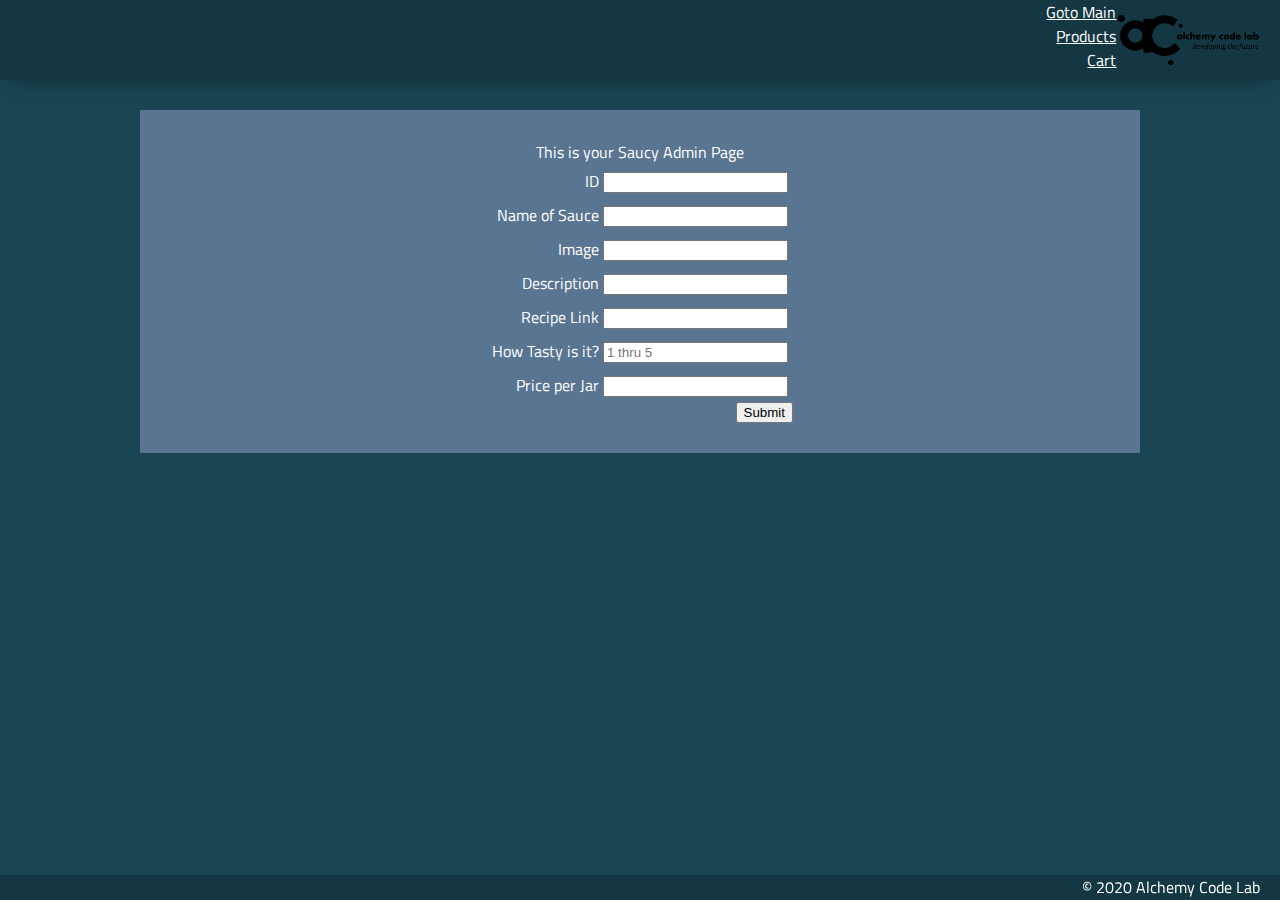
<file: admin/index.html>
<!DOCTYPE html>
<html lang="en">

<head>
    <meta charset="UTF-8">
    <meta name="viewport" content="width=device-width, initial-scale=1.0">
    <meta http-equiv="X-UA-Compatible" content="ie=edge">
    <link href="https://fonts.googleapis.com/css2?family=Titillium+Web:wght@300&display=swap" rel="stylesheet">
    <link rel="stylesheet" href="../styles/reset.css">
    <link rel="stylesheet" href="../styles/style.css">
    <link rel="stylesheet" href="../styles/home.css">
    <link rel="stylesheet" href="../styles/admin.css">
    <title>Document</title>
</head>

<body>
    <header>
        <div class="header-links">
            <div><a href="../index.html">Goto Main</a></div>
            <div><a href="../products">Products</a></div>
            <div><a href="../cart">Cart</a></div>
        </div>
        <div class="gutter-right logo">
            <img src="../assets/big-logo.png"/>
        </div>
    
    </header>
    <main>
        <section clas="main-section">
            This is your Saucy Admin Page
            <form>
                <label>
                    ID
                    <input name="id" />
                </label>
                <label>
                    Name of Sauce
                    <input name="name" />
                </label>
                <label>
                    Image
                    <input name="image" />
                </label>
                <label>
                    Description
                    <input name="description" />
                </label>
                <label>
                    Recipe Link
                    <input name="recipe" />
                </label>
                <label>
                    How Tasty is it?
                    <input placeholder="1 thru 5" name="happyprice" />
                </label>
                <label>
                    Price per Jar
                    <input name="price" />
                </label>
                <button id="submit-button">Submit</button>
            </form>
        </section>

    </main>
    <footer>
        <div class="copy gutter-right">&copy; 2020 Alchemy Code Lab</div>
    </footer>

    <script type="module" src="admin.js"></script>
</body>

</html>
</file>
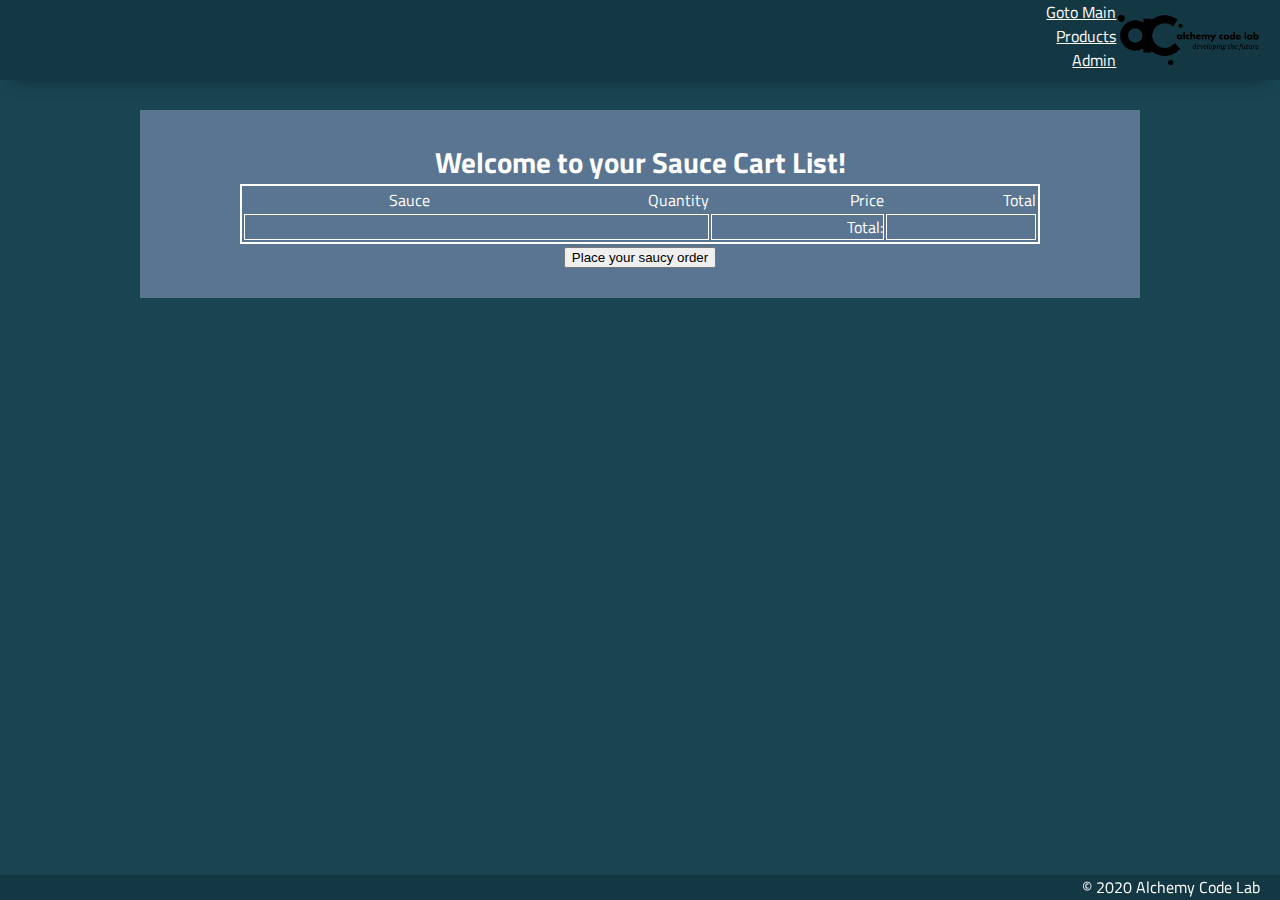
<file: cart/index.html>
<!DOCTYPE html>
<html lang="en">

<head>
    <meta charset="UTF-8">
    <meta name="viewport" content="width=device-width, initial-scale=1.0">
    <meta http-equiv="X-UA-Compatible" content="ie=edge">
    <link href="https://fonts.googleapis.com/css2?family=Titillium+Web:wght@300&display=swap" rel="stylesheet">
    <link rel="stylesheet" href="../styles/reset.css">
    <link rel="stylesheet" href="../styles/style.css">
    <link rel="stylesheet" href="../styles/home.css">
    <link rel="stylesheet" href="../styles/cart.css">
    <title>Document</title>
</head>

<body>
    <header>
        <div class="header-links">
            <div><a href="../index.html">Goto Main</a></div>
            <div><a href="../products">Products</a></div>
            <div><a href="../admin">Admin</a></div>
        </div>
        <div class="gutter-right logo">
            <img src="../assets/big-logo.png"/>
        </div>
    </header>
    <main>
        <section class="main-section">
            <h2>Welcome to your Sauce Cart List!</h2>
        <table>
            <thead> <th>Sauce</th>
                <th>Quantity</th>
                <th>Price</th>
                <th>Total</th>
            </thead>
        <tbody id="sauce-cart">

        </tbody>
        <tfoot>
            <tr id="table-foot">
                <td colspan="2"></td>
                <td>Total:</td>
                <td id="total"></td>
            </tr>
        </tfoot>   
        </table>
        <div>
            <button id="place-order">Place your saucy order</button>
        </div>
        </section>
        
    </main>
    <footer>
        <div class="copy gutter-right">&copy; 2020 Alchemy Code Lab</div>
    </footer>

    <script type="module" src="cart.js"></script>
</body>

</html>
</file>
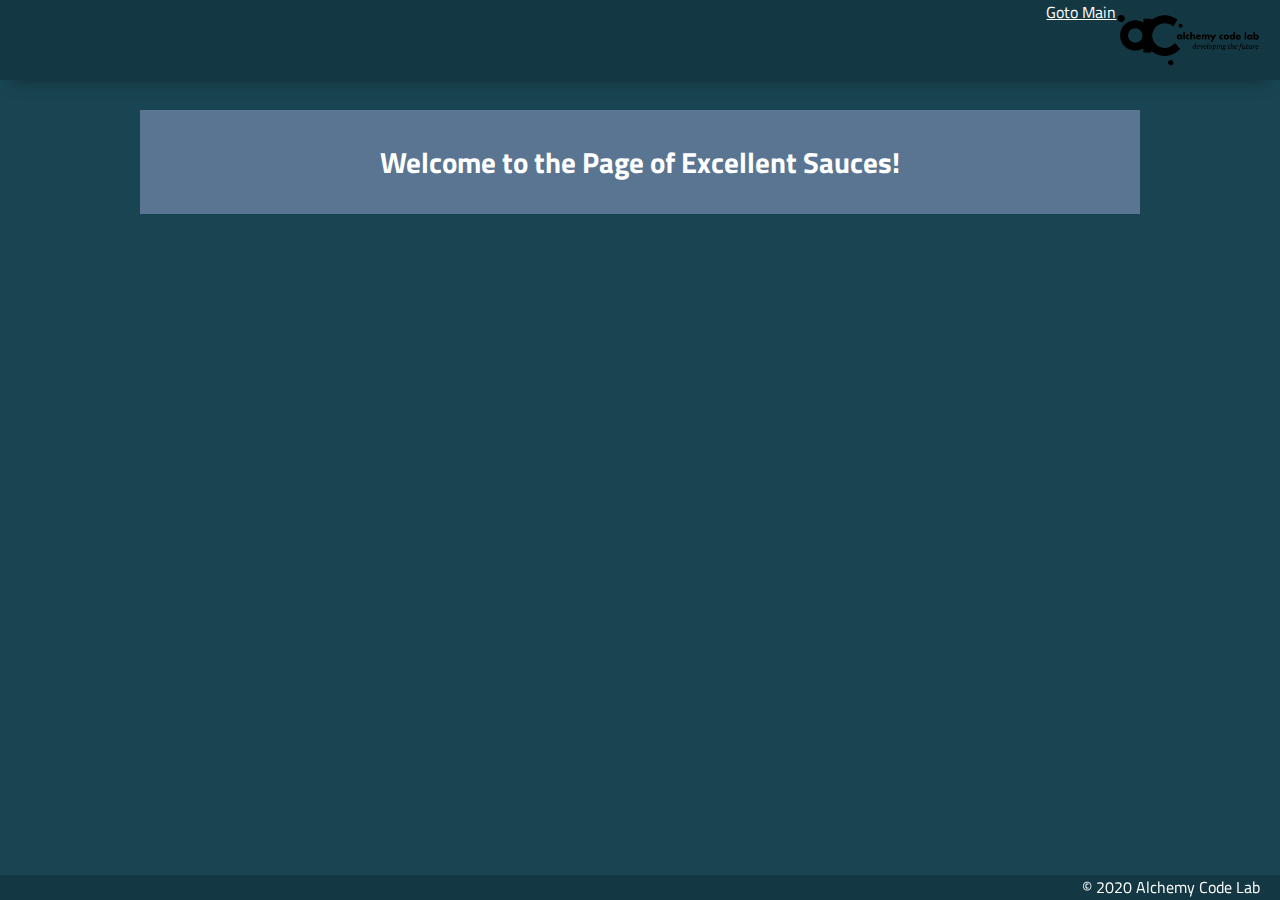
<file: Products/index.html>
<!DOCTYPE html>
<html lang="en">

<head>
    <meta charset="UTF-8">
    <meta name="viewport" content="width=device-width, initial-scale=1.0">
    <meta http-equiv="X-UA-Compatible" content="ie=edge">
    <link href="https://fonts.googleapis.com/css2?family=Titillium+Web:wght@300&display=swap" rel="stylesheet">
    <link rel="stylesheet" href="../styles/reset.css">
    <link rel="stylesheet" href="../styles/style.css">
    <link rel="stylesheet" href="../styles/home.css">
    <link rel="stylesheet" href="../styles/products.css">
    <title>Document</title>
</head>

<body>
    <header>
        <div><a href="../index.html">Goto Main</a></div>
        <div class="gutter-right logo">
            <img src="../assets/big-logo.png"/>
        </div>
    </header>
    <main>
        <section class="main-section">
            <h2>Welcome to the Page of Excellent Sauces!</h2>
        <ul id="sauce-list">
           
            
        </ul>
        </section>
    </main>
    <footer>
        <div class="copy gutter-right">&copy; 2020 Alchemy Code Lab</div>
    </footer>

    <script type="module" src="products.js"></script>
</body>

</html>
</file>
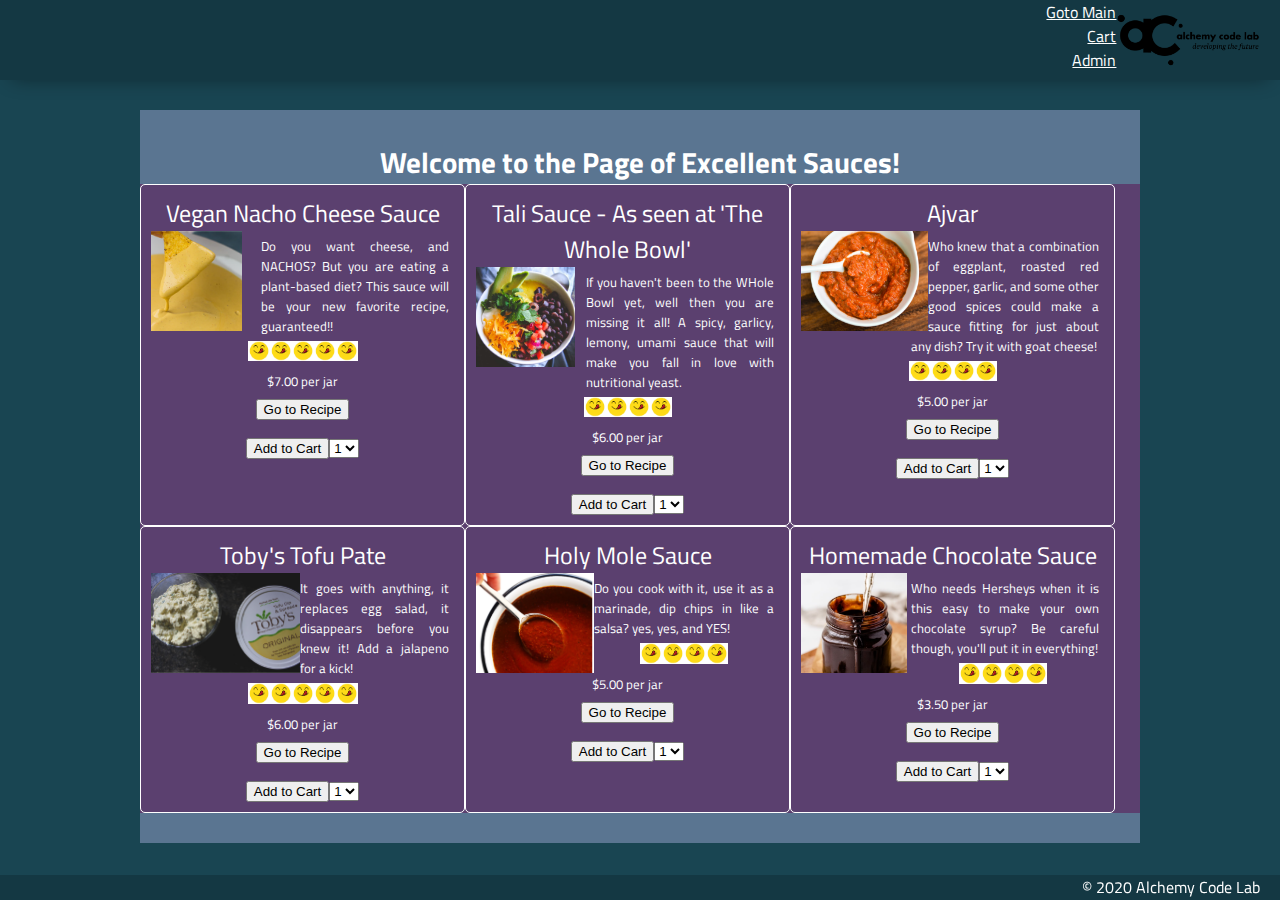
<file: products/index.html>
<!DOCTYPE html>
<html lang="en">

<head>
    <meta charset="UTF-8">
    <meta name="viewport" content="width=device-width, initial-scale=1.0">
    <meta http-equiv="X-UA-Compatible" content="ie=edge">
    <link href="https://fonts.googleapis.com/css2?family=Titillium+Web:wght@300&display=swap" rel="stylesheet">
    <link rel="stylesheet" href="../styles/reset.css">
    <link rel="stylesheet" href="../styles/style.css">
    <link rel="stylesheet" href="../styles/home.css">
    <link rel="stylesheet" href="../styles/products.css">
    <title>Document</title>
</head>

<body>
    <header>
        <div class="header-links">
            <div><a href="../index.html">Goto Main</a></div>
            <div><a href="../cart">Cart</a></div>
            <div><a href="../admin">Admin</a></div>
        </div>
        <div class="gutter-right logo">
            <img src="../assets/big-logo.png"/>
        </div>
    </header>
    <main>
        <section class="main-section">
            <h2>Welcome to the Page of Excellent Sauces!</h2>
        <ul id="sauce-list">
           
            
        </ul>
        </section>
        <div>
            <a href="../cart"><button id="place-order">Go to your cart</button></a>
        </div>
    </main>
    <footer>
        <div class="copy gutter-right">&copy; 2020 Alchemy Code Lab</div>
    </footer>

    <script type="module" src="products.js"></script>
</body>

</html>
</file>
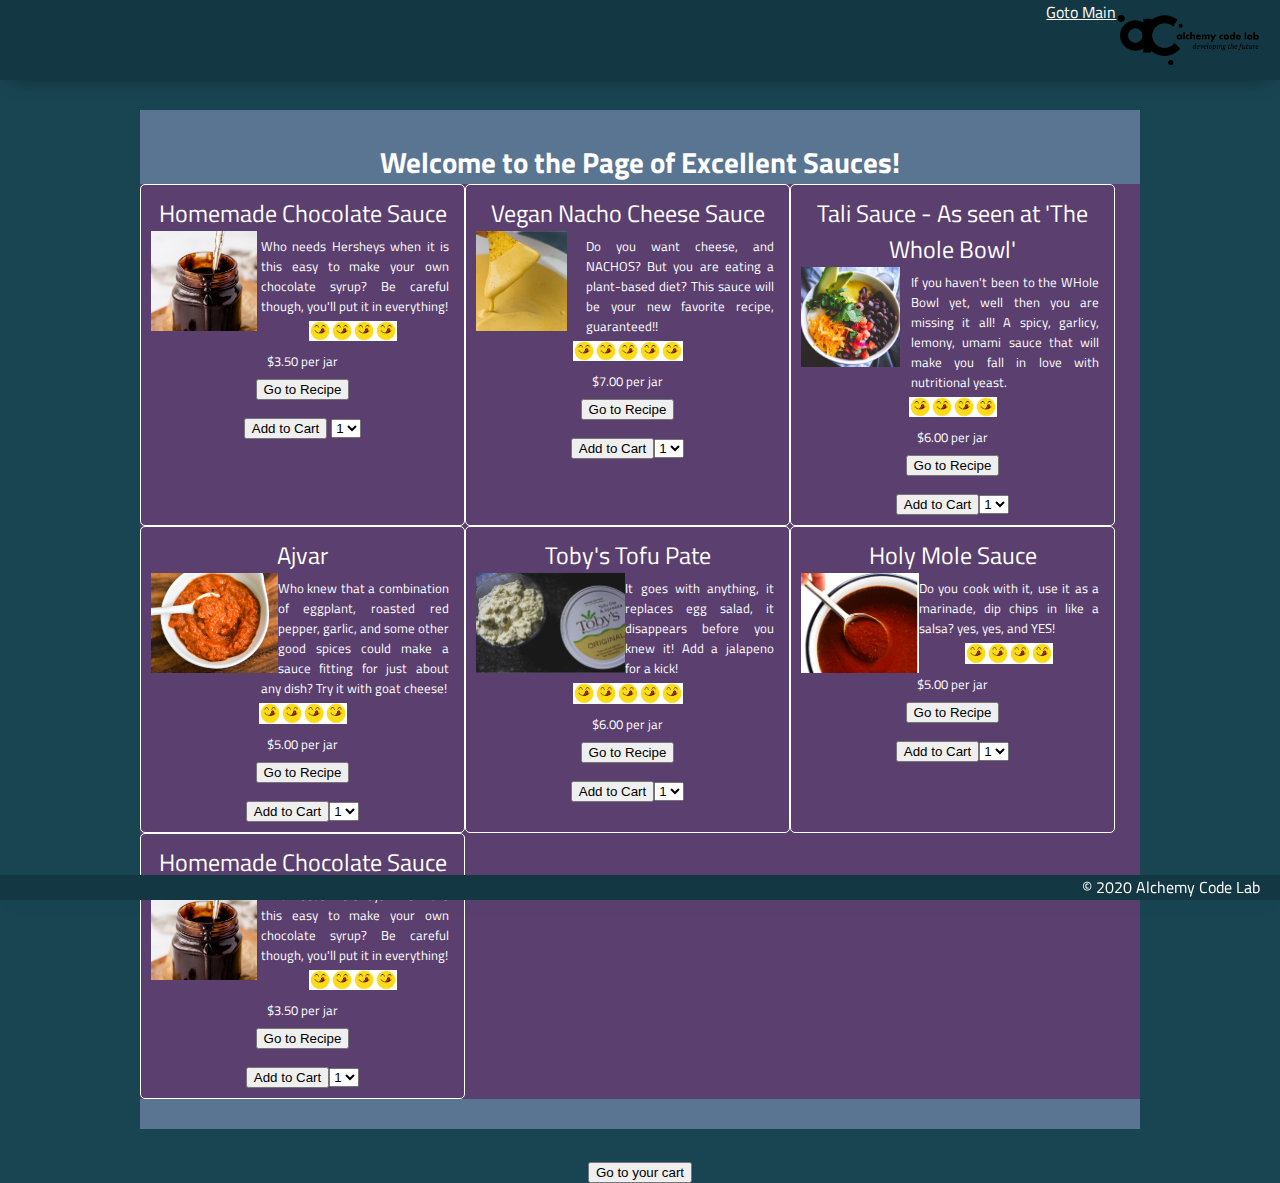
<file: products/renderworkshop.html>
<!DOCTYPE html>
<html lang="en">

<head>
    <meta charset="UTF-8">
    <meta name="viewport" content="width=device-width, initial-scale=1.0">
    <meta http-equiv="X-UA-Compatible" content="ie=edge">
    <link href="https://fonts.googleapis.com/css2?family=Titillium+Web:wght@300&display=swap" rel="stylesheet">
    <link rel="stylesheet" href="../styles/reset.css">
    <link rel="stylesheet" href="../styles/style.css">
    <link rel="stylesheet" href="../styles/home.css">
    <link rel="stylesheet" href="../styles/products.css">
    <title>Document</title>
</head>

<body>
    <header>
        <div><a href="../index.html">Goto Main</a></div>
        <div class="gutter-right logo">
            <img src="../assets/big-logo.png"/>
        </div>
    </header>
    <main>
        <section class="main-section">
            <h2>Welcome to the Page of Excellent Sauces!</h2>
        <ul id="sauce-list">
            <li class="sauce" title="Homemade Chocolate Sauce">
                <h3>Homemade Chocolate Sauce</h3>
                <img src="../assets/Chocolate Sauce.png">
                <p class="description">Who needs Hersheys when it is this easy to make your own chocolate syrup? Be careful though, you'll put it in everything!</p>
                <p class="happy-price"><img src="../assets/Yummys.png"><img src="../assets/Yummys.png"><img src="../assets/Yummys.png"><img src="../assets/Yummys.png">
                </p>
                <p class="price">$3.50 per jar</p>
                <a href="https://barefeetinthekitchen.com/simple-homemade-chocolate-sauce/">
                    <button class="recipe-button">Go to Recipe</button></a>
                    <div class="cart-line"><button id="cart-button">Add to Cart</button>
                        <select id="select-number">
                            <option value="1">1</option>
                            <option value="2">2</option>
                            <option value="3">3</option>
                            <option value="4">4</option>
                            <option value="5">5</option>
                          </select>
                    </div>
            </li>
        </ul>
    </section>
    <div>
        <a href="../cart"><button id="place-order">Go to your cart</button></a>
    </div>
        </main>
        <footer>
            <div class="copy gutter-right">&copy; 2020 Alchemy Code Lab</div>
        </footer>

<script type="module" src="products.js"></script>
</body>

</html>
</file>
<file: styles/style.css>
body {
    --color1: #ffffff;
    --color2: #194552;
    --color3: #143843;
    --color4: #ffffff;
    --color5: #5a7591;

    /* https://coolors.co/generate and click export -> scss to get the colors to copy and paste below*/
    /* --color1: hsla(349, 69%, 76%, 1);
    --color2: hsla(207, 67%, 44%, 1);
    --color3: hsla(200, 61%, 56%, 1);
    --color4: hsla(187, 41%, 94%, 1);
    --color5: hsla(170, 28%, 95%, 1); */

    /* --color1: hsla(45, 86%, 83%, 1);
    --color2: hsla(135, 65%, 98%, 1);
    --color3: hsla(315, 37%, 86%, 1);
    --color4: hsla(45, 73%, 98%, 1);
    --color5: hsla(224, 40%, 79%, 1); */
    
    --header-height: 80px;
    --shadow: 0px 10px 20px -12px rgba(0,0,0,0.45);
    --gutter: 30px;
    --footer-height: 25px;
    
    font-family: 'Titillium Web', sans-serif;
    color: var(--color1);
    background-color: var(--color2);
}

main {
    display: flex;
    flex-direction: column;
    justify-content: center;
    align-items: center;
    margin-bottom: calc(var(--footer-height));
}

section {
    background-color: var(--color5);
    width: 1000px;
    max-width: 95%;
    display: flex;
    flex-direction: column;
    justify-content: center;
    align-items: center;
    padding-top: var(--gutter);
    padding-bottom: var(--gutter);
    margin-top: var(--gutter);
    margin-bottom: var(--gutter);
}

header {
    display: flex;
    justify-content: flex-end;
    background-color: var(--color3);
    height: var(--header-height);
    box-shadow: var(--shadow);
}

.header-links {
    display: flex;
    flex-direction: column;
    align-items: flex-end;
}

footer {
    display: flex;
    justify-content: flex-end;
    background-color: var(--color3);
    box-shadow: var(--shadow);
}


h2 {
    font-size: 1.8rem;
    font-weight: bold;
}

.gutter-right {
    margin-right: 20px;
}

.main-logo {
    animation: pulse 5s infinite ease-in-out;
}

header img {
    height: var(--header-height);
}


a:link {
    color: var(--color1);
  }
  
  a:visited {
    color: var(--color4);
  }

#myVideo {
    position: fixed;
    right: 0;
    bottom: 0;
    min-width: 100%;
    min-height: 100%;
    opacity: 0.1;
    z-index: -1;
}

content {
    width: 80%;
}

p {
    margin: 5px;
}
  
footer {
    position: fixed;
    width: 100%;
    bottom: 0;
    height: var(--footer-height);
    display: flex;
    justify-content: flex-end;
    background-color: var(--color3);
    box-shadow: var(--shadow);
}
  
  @keyframes pulse {
    20% {
      transform: rotate3d(-10, -10, -10, 50deg) scale(1.2);
    }

    40% {
        transform: rotate3d(10, 10, -10, 50deg) scale(1);
    }

    60% {
        transform: rotate3d(-10, 10, 10, 50deg) scale(1.2);
      }

    80% {
        transform: rotate3d(10, 10, 10, 50deg) scale(1);
    }

  }
</file>
<file: styles/home.css>
/* add home page styles here */
</file>
<file: styles/admin.css>
form {
    display: flex;
    flex-direction: column;
    align-items: flex-end;

}

label {
    margin: 5px;
}
</file>
<file: styles/cart.css>
table {
    width: 80%;
    border: solid 2px white;
    
}

tbody {
    border: solid 1px white;
    text-align: center;
}

#sauce-cart:nth-child(2) {
    background-color: rgb(41, 134, 184);
}

tr {
    text-align: right;
}

td {
    border: solid 1px white;
}
</file>
<file: styles/products.css>
ul {
    background-color: rgb(91, 64, 111);
    display: flex;
    flex-direction: row;
    flex-wrap: wrap;
}

.sauce {
    width: 325px;
    padding: 10px;
    border: solid 1px;
    text-align: center;
    border-radius: 5px;
}

h3 {
    font-size: 1.5rem;
}

p {
    font-size: 0.8rem;
}

.description {
    text-align: justify;
    margin-left: 110px;
    margin-right: 5px;
}

.sauce > img {
    height: 100px;
    float: left;
    position: 0, 20;
}

.happy-price > img {
    width: 22px;
}

.cart-line {
    margin-left: 30px;
    margin-right: 30px;
    margin-top: 15px;
}
</file>
